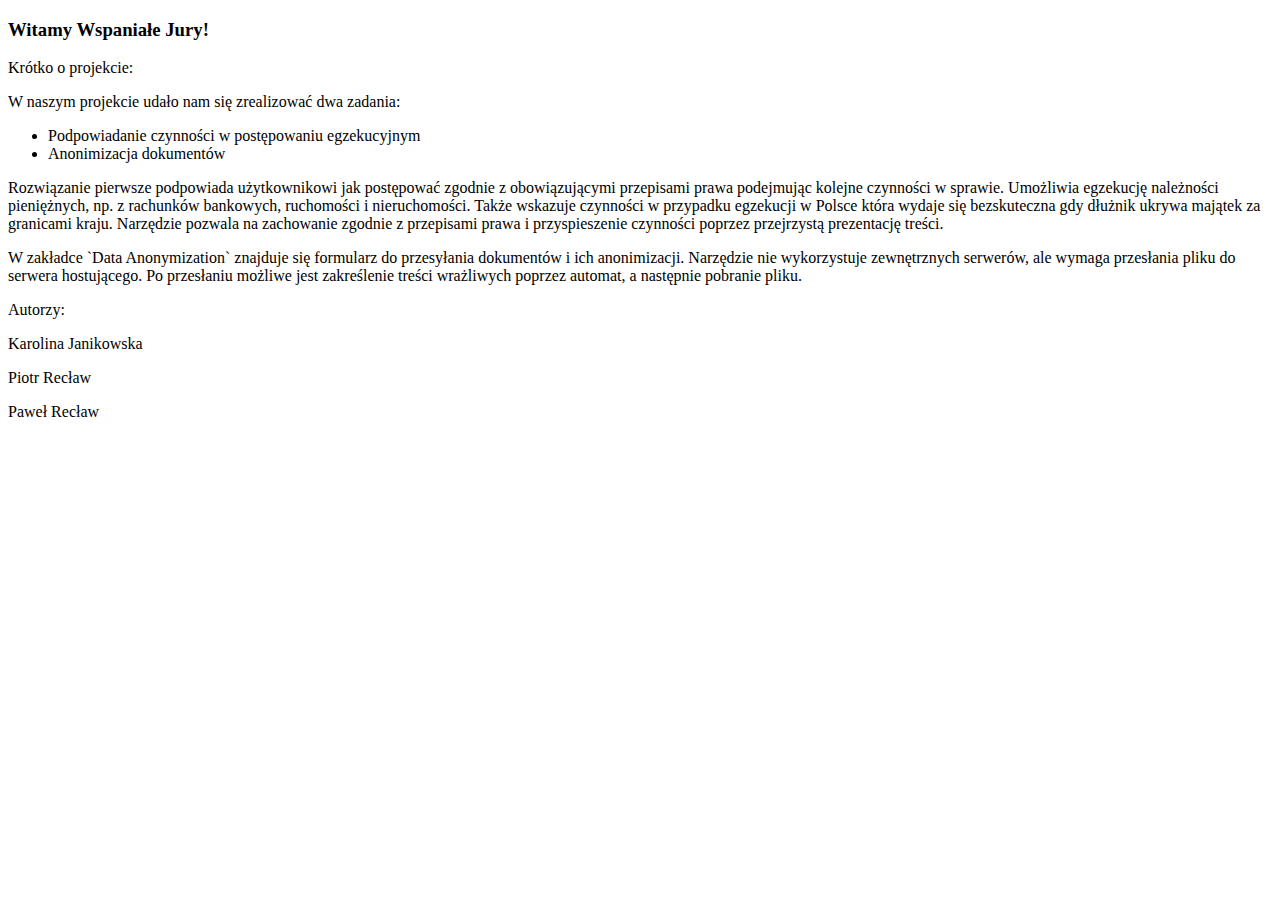
<file: src/main/resources/templates/index.html>
<!DOCTYPE html>
<html lang="en" xmlns:th="http://www.thymeleaf.org">
<head>
    <meta charset="UTF-8">
    <title>Index page</title>
    <th:block th:replace="fragments :: link-styles" th:remove="tag"/>
</head>
<body>
<th:block th:replace="fragments :: navigator" th:remove="tag"/>
<div class="container center-align">
    <div class="row card col-12 form-container">
        <div class="col-md-12 row">
            <div class="col-md-9 left-align">
                <h3>Witamy Wspaniałe Jury!</h3>
            </div>
        </div>
        <div class="col-md-12 align-center">
            <div class="row col-12 d-flex form-container align-top-children">
                <div class="d-flex flex-column col-md-8 align-top">
                    <div class="d-flex flex-row col-md-12 overlined-row">
                        <p class="paragraph-value paragraph-bigger">Krótko o projekcie: </p>
                    </div>
                    <div class="d-flex flex-column col-md-12 ">
                        <p class="align-description">W naszym projekcie udało nam się zrealizować dwa zadania:</p>
                        <ul class="ul-decorated">
                            <li class="li-decorated">Podpowiadanie czynności w postępowaniu egzekucyjnym</li>
                            <li class="li-decorated">Anonimizacja dokumentów</li>
                        </ul>
                        <p class="align-description"> Rozwiązanie pierwsze podpowiada użytkownikowi jak postępować zgodnie z obowiązującymi przepisami prawa podejmując kolejne czynności w sprawie.
                            Umożliwia egzekucję należności pieniężnych, np. z rachunków bankowych, ruchomości i nieruchomości.
                            Także wskazuje czynności w przypadku egzekucji w Polsce która wydaje się bezskuteczna gdy dłużnik ukrywa majątek za granicami kraju.
                            Narzędzie pozwala na zachowanie zgodnie z przepisami prawa i przyspieszenie czynności poprzez przejrzystą prezentację treści.
                        </p>
                        <p class="align-description"> W zakładce `Data Anonymization` znajduje się formularz do przesyłania dokumentów i ich anonimizacji. Narzędzie
                            nie wykorzystuje zewnętrznych serwerów, ale wymaga przesłania pliku do serwera hostującego. Po przesłaniu możliwe jest zakreślenie treści
                            wrażliwych poprzez automat, a następnie pobranie pliku.
                        </p>
                    </div>
                </div>
                <div class="d-flex flex-column col-md-4 align-top">
                    <div class="d-flex flex-row col-md-12 overlined-row">
                        <p class="paragraph-value paragraph-bigger">Autorzy: </p>
                    </div>
                    <div class="d-flex flex-column col-md-12 overlined-row align-right">
                        <p class="paragraph-value authors-row">Karolina Janikowska</p>
                        <p class="paragraph-value authors-row">Piotr Recław</p>
                        <p class="paragraph-value authors-row">Paweł Recław</p>
                    </div>
                </div>
            </div>
        </div>
    </div>
</div>
<th:block th:replace="fragments :: footer" th:remove="tag"/>
<th:block th:replace="fragments :: scripts" th:remove="tag"/>
</body>
</html>
</file>
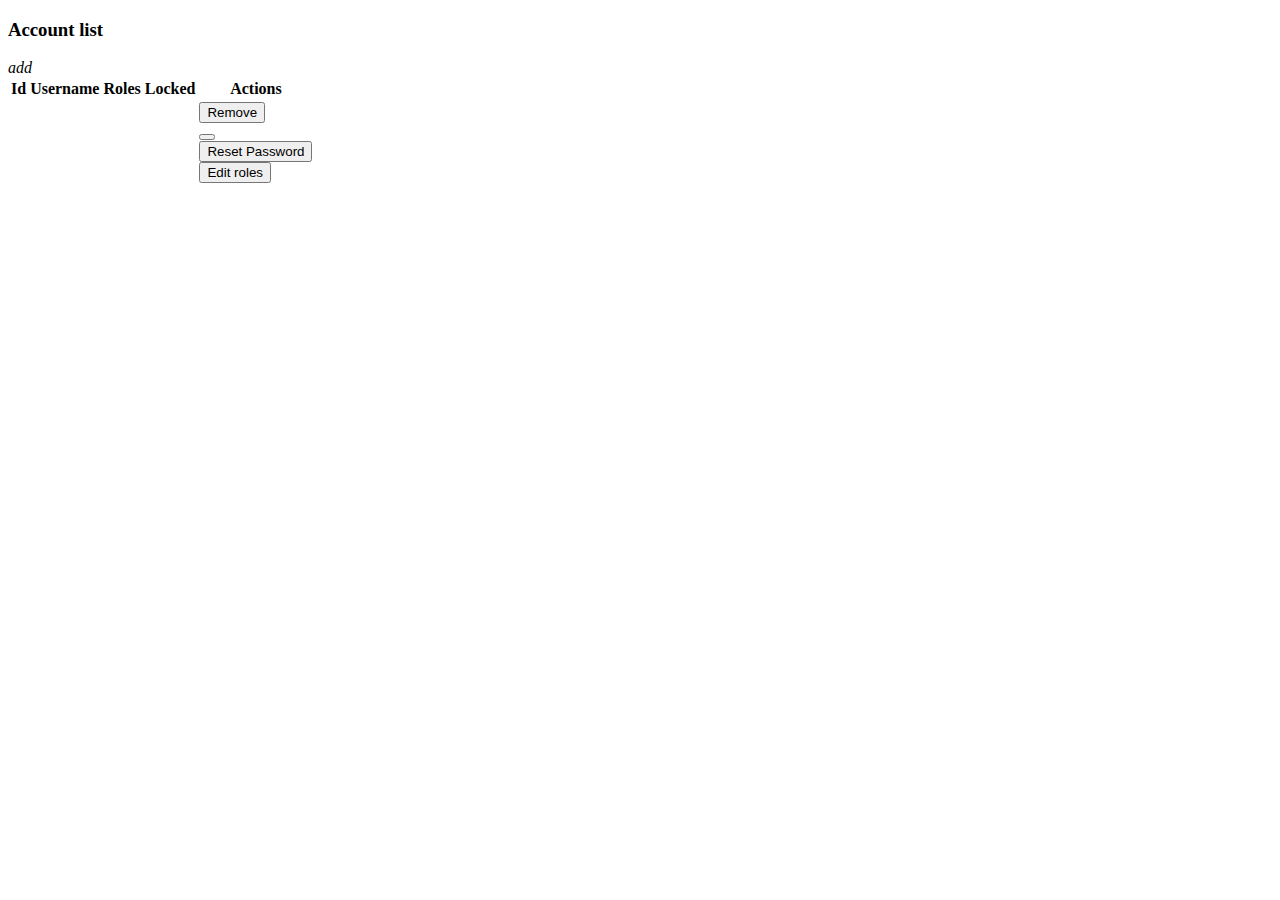
<file: src/main/resources/templates/account-list.html>
<!DOCTYPE html>
<html lang="en" xmlns:th="http://www.thymeleaf.org">
<head>
    <meta charset="UTF-8">
    <title>Account list</title>
    <th:block th:replace="fragments :: link-styles" th:remove="tag"/>
</head>
<body>
<th:block th:replace="fragments :: navigator" th:remove="tag"/>
<div class="container center-align">
    <div class="row card col-12 form-container ">
        <div class="col-md-12 row">
            <div class="col-md-9 left-align">
                <h3>Account list</h3>
            </div>
            <div class="col-md-3 vert-center right-align">
                <a class="btn-floating btn-large waves-effect waves-light red vert-bottom"
                   th:href="@{/legalproceedings/add}">
                    <i class="material-icons">add</i>
                </a>
            </div>
        </div>
        <div class="col-md-12 align-center">
            <table>
                <thead>
                <tr>
                    <th>Id</th>
                    <th>Username</th>
                    <th>Roles</th>
                    <th>Locked</th>
                    <th>Actions</th>
                </tr>
                </thead>
                <tbody>
                <tr th:each="account: ${accounts}">
                    <td th:text="${account.getId()}"></td>
                    <td th:text="${account.getUsername()}"></td>
                    <td th:text="${account.getAccountRoles()}"></td>
                    <td th:text="${account.isLocked()}"></td>
                    <td>
                        <div class="row col-6">
                            <div class="col-3">
                                <a th:href="@{/admin/account/remove(accountId=${account.getId()})}">
                                    <button th:disabled="${account.isAdmin()}" type="button" class="btn btn-danger">Remove
                                    </button>
                                </a>
                            </div>
                            <div class="col-3">
                                <a th:href="@{/admin/account/toggleLock(accountId=${account.getId()})}">
                                    <button type="button" class="btn btn-primary"
                                            th:text="${account.isLocked()? 'Unlock': 'Lock'}">
                                    </button>
                                </a>
                            </div>
                            <div class="col-3">
                                <a th:href="@{/admin/account/resetPassword(accountId=${account.getId()})}">
                                    <button type="button" class="btn btn-primary">
                                        Reset Password
                                    </button>
                                </a>
                            </div>
                            <div class="col-3">
                                <a th:href="@{/admin/account/editRoles(accountId=${account.getId()})}">
                                    <button type="button" class="btn btn-primary">
                                        Edit roles
                                    </button>
                                </a>
                            </div>
                        </div>
                    </td>
                </tr>
                </tbody>
            </table>
        </div>
    </div>
</div>

<th:block th:replace="fragments :: footer" th:remove="tag"/>
<th:block th:replace="fragments :: scripts" th:remove="tag"/>
</body>
</html>
</file>
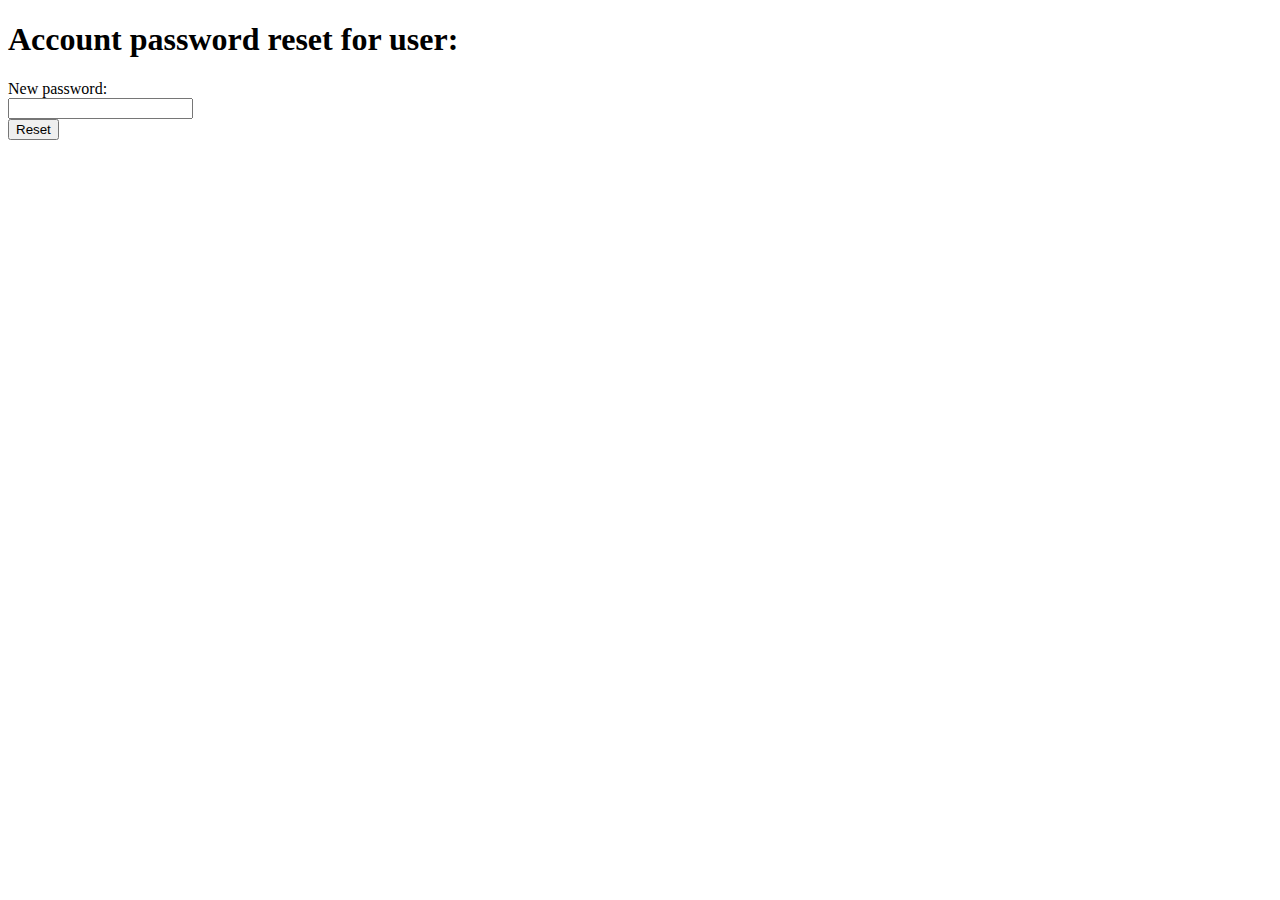
<file: src/main/resources/templates/account-passwordreset.html>
<!DOCTYPE html>
<html lang="en" xmlns:th="http://www.thymeleaf.org">
<head>
    <meta charset="UTF-8">
    <title>Account password reset</title>
    <th:block th:replace="fragments :: link-styles" th:remove="tag"/>
</head>
<body>
<th:block th:replace="fragments :: navigator" th:remove="tag"/>
<div class="container">
    <h1>Account password reset for user:<span th:text="${account.getUsername()}"></span></h1>
    <div class="row col-md-12">
        <form th:action="@{/admin/account/resetPassword}" method="post" class="col-12">
            <input type="hidden" th:name="accountId" th:value="${account.getId()}">
            <div class="row col-12">
                <div class="col-6">
                    <label for="passwordreset">New password:</label>
                </div>
                <div class="col-6">
                    <input type="password" class="form-control" id="passwordreset" th:name="resetpassword">
                </div>
                <div class="col-6">
                </div>
                <div class="col-6">
                    <button type="submit" class="btn btn-primary">Reset</button>
                </div>
            </div>
        </form>
    </div>
</div>
<th:block th:replace="fragments :: footer" th:remove="tag"/>
<th:block th:replace="fragments :: scripts" th:remove="tag"/>
</body>
</html>
</file>
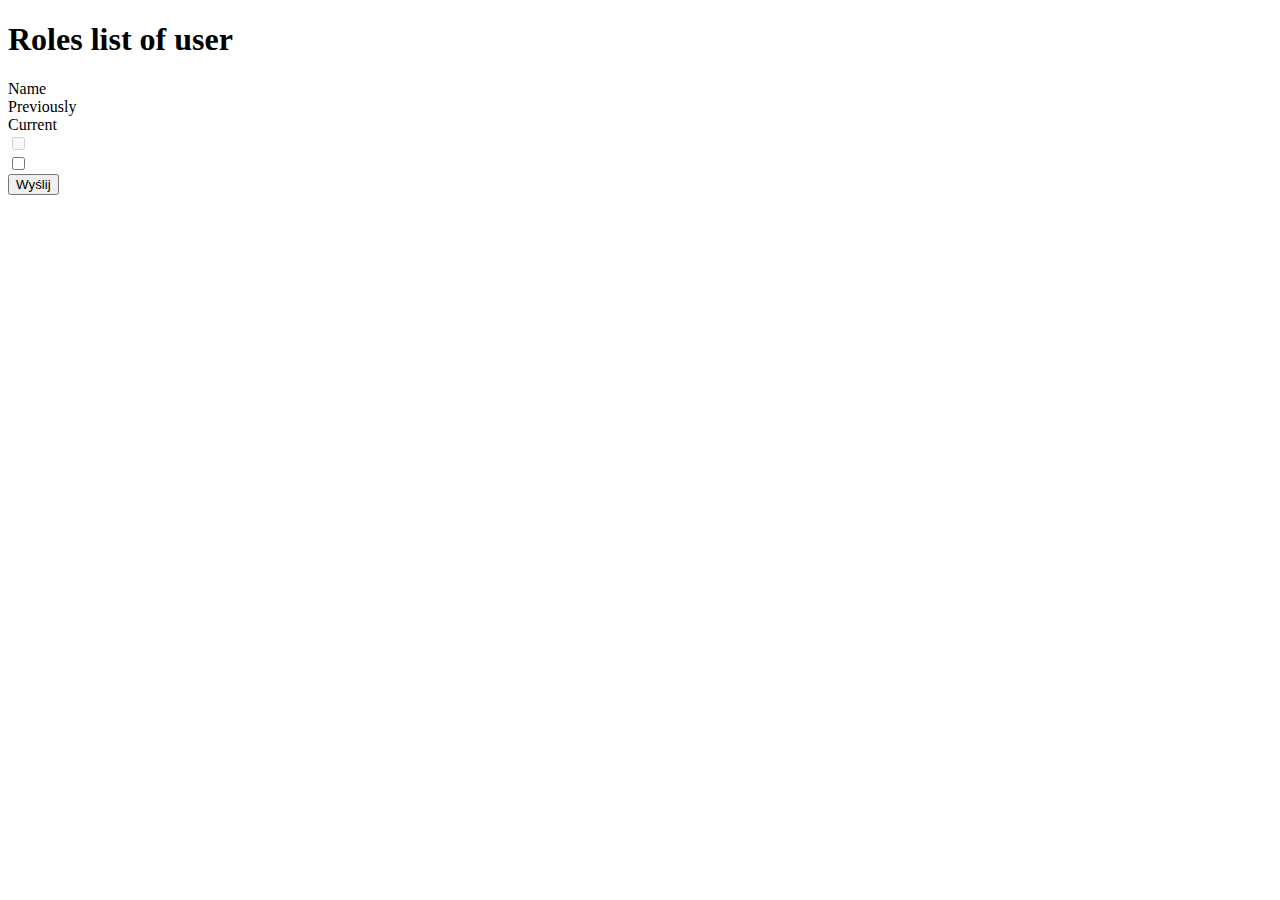
<file: src/main/resources/templates/account-roles.html>
<!DOCTYPE html>
<html lang="en" xmlns:th="http://www.thymeleaf.org">
<head>
    <meta charset="UTF-8">
    <title>Roles list</title>
    <th:block th:replace="fragments :: link-styles" th:remove="tag"/>
</head>
<body>
<th:block th:replace="fragments :: navigator" th:remove="tag"/>
<div class="container">
    <h1>Roles list of user <span th:text="${account.getUsername()}"></span></h1>
    <div class="row col-md-12">
        <form th:action="@{/admin/account/editRoles}" method="post" class="row col-12">
            <div class="row col-md-12 list-header-row">
                <div class="col-3">Name</div>
                <div class="col-3">Previously</div>
                <div class="col-3"></div>
                <div class="col-3">Current</div>
            </div>
            <div th:each="role : ${roles}" class="row col-md-12 list-data-row">
                <input type="hidden" th:name="accountId" th:value="${account.getId()}" >
                <div class="col-3" th:text="${role.getName()}"></div>
                <div class="row col-3">
                </div>
                <div class="col-3">
                    <input type="checkbox"
                           th:checked="${account.getAccountRoles().contains(role)}" disabled></div>
                <div class="col-3">
                    <input type="checkbox" th:name="${role.getName()}"
                           th:checked="${account.getAccountRoles().contains(role)}"></div>

                <!--<div th:each="i : ${#numbers.sequence(1, 10)}">-->
                <!--</div>-->
            </div>

            <div class="row offset-md-9 col-md-3">
                <button class="btn btn-primary col-12" type="submit">Wyślij</button>
            </div>
        </form>
    </div>
</div>
<th:block th:replace="fragments :: footer" th:remove="tag"/>
<th:block th:replace="fragments :: scripts" th:remove="tag"/>
</body>
</html>
</file>
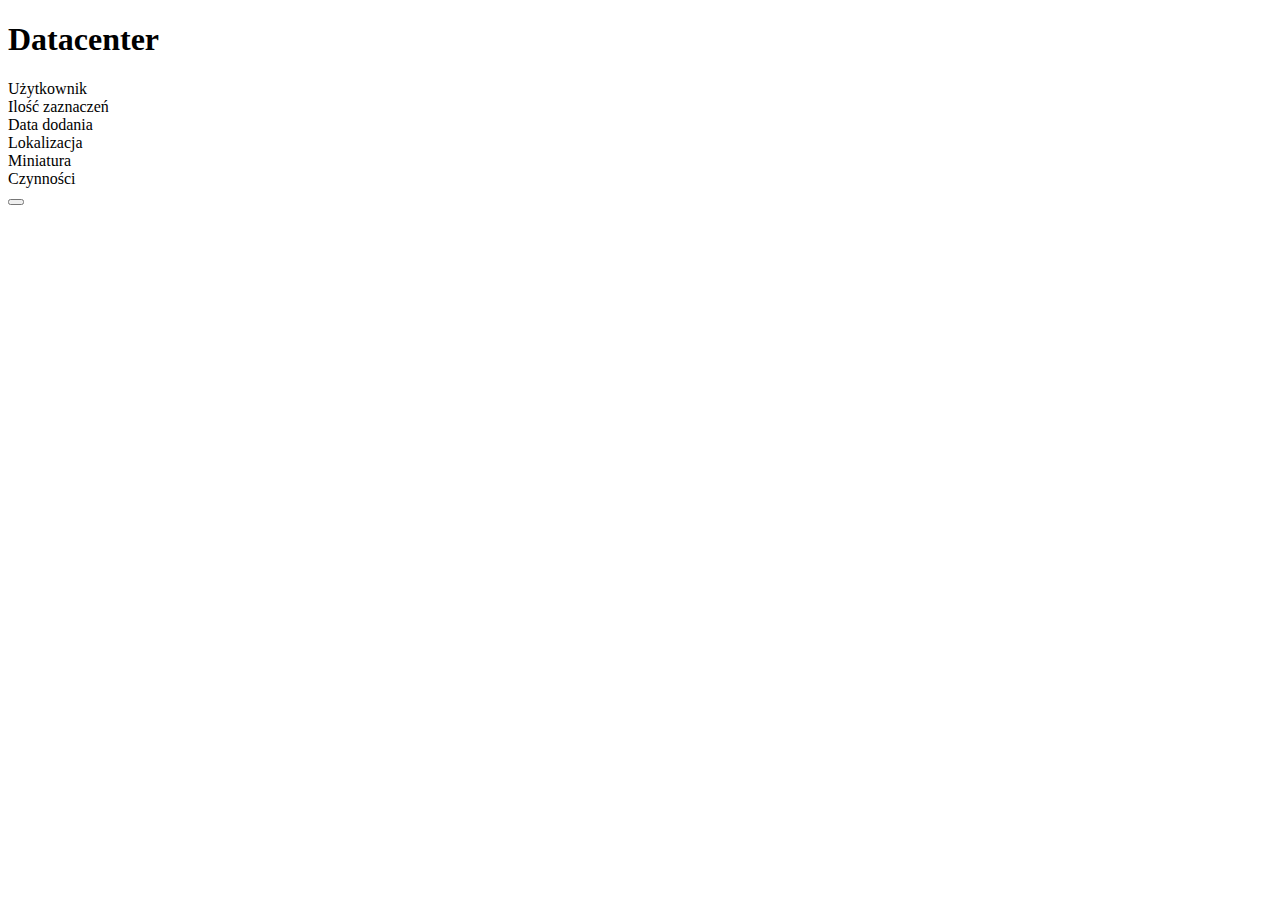
<file: src/main/resources/templates/data-detailed.html>
<!DOCTYPE html>
<html lang="en" xmlns:th="http://www.thymeleaf.org">
<head>
    <meta charset="UTF-8">
    <title>Datacenter</title>
    <th:block th:replace="fragments :: link-styles" th:remove="tag"/>
</head>
<body>
<th:block th:replace="fragments :: navigator" th:remove="tag"/>
<div class="container">
    <h1>Datacenter</h1>
    <div class="row col-md-12">
        <div class="row col-md-12 list-header-row">
            <div class="col-2">Użytkownik</div>
            <div class="col-1">Ilość zaznaczeń</div>
            <div class="col-2">Data dodania</div>
            <div class="col-1">Lokalizacja</div>
            <div class="col-2">Miniatura</div>
            <div class="col-2">Czynności</div>
        </div>
        <div th:each="dataselection: ${images}" class="row col-md-12 list-data-row">
            <div class="col-2" th:text="${dataselection.getUsername()}"></div>
            <div class="col-1" th:text="${dataselection.getTrashCrops().length}"></div>
            <div class="col-2" th:text="${dataselection.getDatetime()}"></div>
            <div class="col-1">
                <small th:text="${dataselection.getGpsPosition().getLat()}"></small>
                <small th:text="${dataselection.getGpsPosition().getLon()}"></small>
                <!--todo: tutaj może być wyświetlony adres poza Lat/Lon-->
            </div>
            <div class="col-2 img-container">
<!--                <img id="photo" class="img-icon"-->
<!--                     th:src="@{'data:image/png;base64,'+${dataselection.getBaseEncodedPhoto()}}" alt="photo"/>-->
            </div>
            <div class="col-2">
                <form id="update-dataimage-validation">
                    <div hidden id="dataimage-id" th:text="${dataselection.getId()}"></div>
                    <button th:type="submit" class="btn btn-danger" th:onclick="fire_request([[${dataselection.getId()}]]);"/>
                </form>
            </div>
        </div>
    </div>
</div>
<th:block th:replace="fragments :: footer" th:remove="tag"/>
<th:block th:replace="fragments :: scripts" th:remove="tag"/>
</body>
</html>
</file>
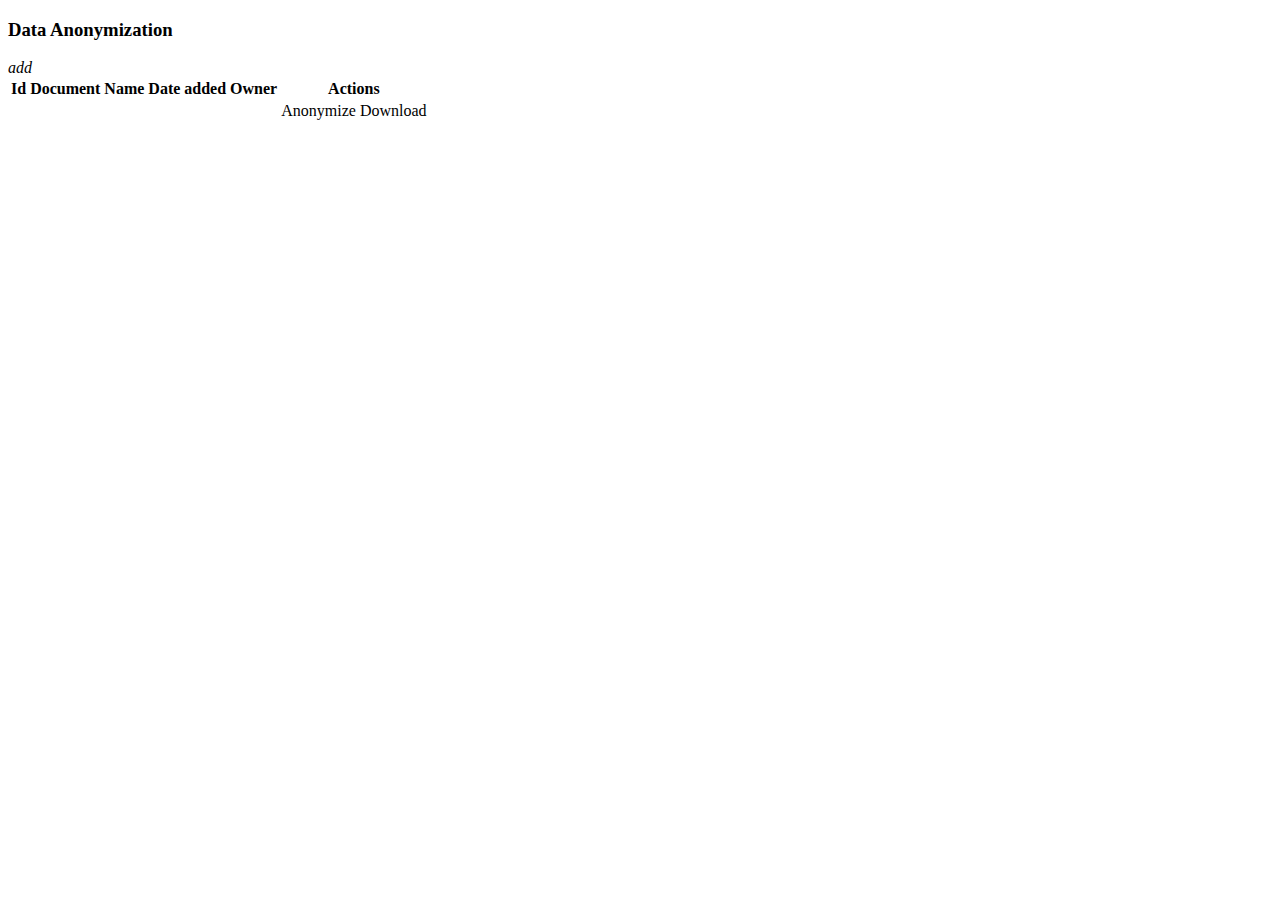
<file: src/main/resources/templates/data-list.html>
<!DOCTYPE html>
<html lang="en" xmlns:th="http://www.thymeleaf.org">
<head>
    <meta charset="UTF-8">
    <title>Data Anonymization</title>
    <th:block th:replace="fragments :: link-styles" th:remove="tag"/>
</head>
<body>
<th:block th:replace="fragments :: navigator" th:remove="tag"/>
<div class="container center-align">
    <div class="row card col-12 form-container ">
        <div class="col-md-12 row">
            <div class="col-md-9 left-align">
                <h3>Data Anonymization</h3>
            </div>
            <div class="col-md-3 vert-center right-align">
                <a class="btn-floating btn-large waves-effect waves-light red vert-bottom"
                   th:href="@{/documents/upload}">
                    <i class="material-icons">add</i>
                </a>
            </div>
        </div>
        <div class="col-md-12 align-center">
            <table>
                <thead>
                <tr>
                    <th>Id</th>
                    <th>Document</th>
                    <th>Name</th>
                    <th>Date added</th>
                    <th>Owner</th>
                    <th>Actions</th>
                </tr>
                </thead>
                <tbody>
                <tr th:each="document: ${documents}">
                    <td th:text="${document.getId()}"></td>
                    <td th:text="${document.getDocumentFilename()}"></td>
                    <td th:text="${document.getDocumentName()}"></td>
                    <td th:text="${document.getDateAdded()}"></td>
                    <td th:text="${document.getOwnerUsername()}"></td>
                    <td>
                        <a th:href="@{'/documents/anonymize/'+${document.getId()}}">Anonymize</a>
                        <a th:href="@{'/documents/download/'+${document.getId()}}">Download</a>
                    </td>
                </tr>
                </tbody>
            </table>
        </div>
    </div>
</div>
<th:block th:replace="fragments :: footer" th:remove="tag"/>
<th:block th:replace="fragments :: scripts" th:remove="tag"/>
</body>
</html>
</file>
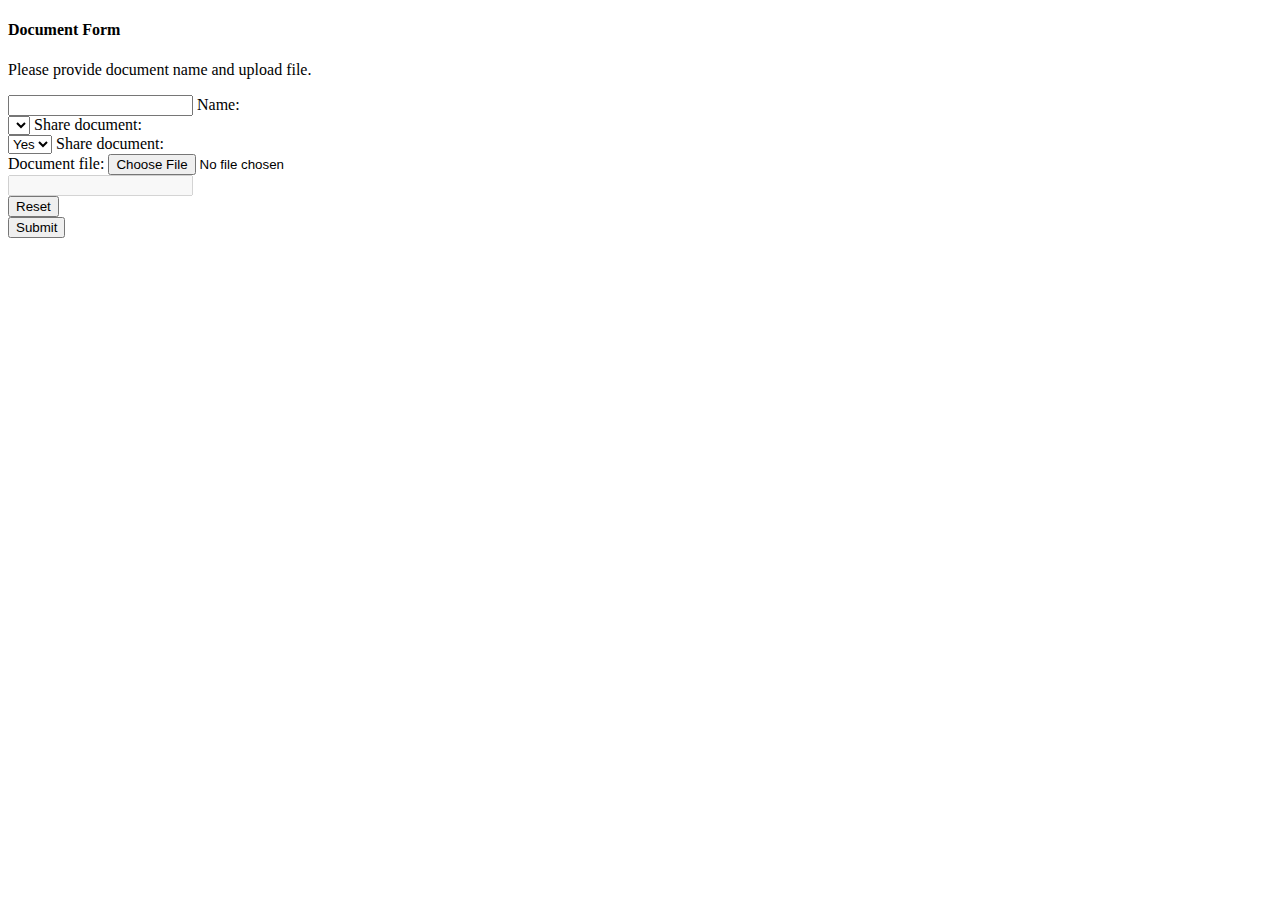
<file: src/main/resources/templates/data-upload.html>
<!DOCTYPE html>
<html lang="en" xmlns:th="http://www.thymeleaf.org">
<head>
    <meta charset="UTF-8">
    <title>Document Form</title>
    <th:block th:replace="fragments :: link-styles" th:remove="tag"/>
</head>
<body>
<th:block th:replace="fragments :: navigator" th:remove="tag"/>
<div class="container center-align">
    <div class="row card col-12 form-container ">
        <div class="col-md-12 row">
            <div class="col-md-9 left-align">
                <h4>Document Form</h4>
            </div>
        </div>
        <div class="col-md-12 align-center">
            <form th:action="@{/documents}" method="post" th:object="${uploadRequest}" enctype="multipart/form-data">
                <div class="row col-12 form-container ">
                    <div class="row col-md-12">
                        <p>Please provide document name and upload file.</p>
                    </div>
                    <div class="d-flex flex-column offset-1 col-md-10">
                        <div class="d-flex flex-row col-md-12">
                            <div class="d-flex input-field col-md-6">
                                <input id="document-name" type="text" class="validate" th:field="*{documentName}">
                                <label for="document-name">Name:</label>
                            </div>
                            <div class="d-flex input-field col-md-4">
                                <select id="language" class="col-md-12" th:field="*{language}">
                                    <option th:each="lang: ${languages}" th:value="${lang}" th:text="${lang}" th:selected="${uploadRequest.getLanguage() == lang}"></option>
                                </select>
                                <label>Share document:</label>
                            </div>
                            <div class="d-flex input-field col-md-2">
                                <select id="allowShared" class="col-md-12" th:field="*{allowShared}">
                                    <option value="true" th:selected="*{allowShared!= null && allowShared}">Yes</option>
                                    <option value="false" th:selected="*{allowShared!= null && !allowShared}">No</option>
                                </select>
                                <label>Share document:</label>
                            </div>
                        </div>
                        <div class="d-flex input-field file-field col-md-12">
                            <div class="btn col-md-4">
                                <span>Document file:</span>
                                <input type="file"  th:field="*{document}" th:checked="*{document}">
                            </div>
                            <div class="file-path-wrapper col-md-8">
                                <input disabled class="file-path validate" type="text"/>
                            </div>
                        </div>
                    </div>
                    <div class="row col-md-12 form-button-row">
                        <div class="col-6">
                            <button type="reset" class="btn btn-warning col-12">Reset</button>
                        </div>
                        <div class="col-6">
                            <button type="submit" class="btn btn-primary col-12">Submit</button>
                        </div>
                    </div>
                </div>
            </form>
        </div>
    </div>
</div>
<th:block th:replace="fragments :: footer" th:remove="tag"/>
<th:block th:replace="fragments :: scripts" th:remove="tag"/>
</body>
</html>
</file>
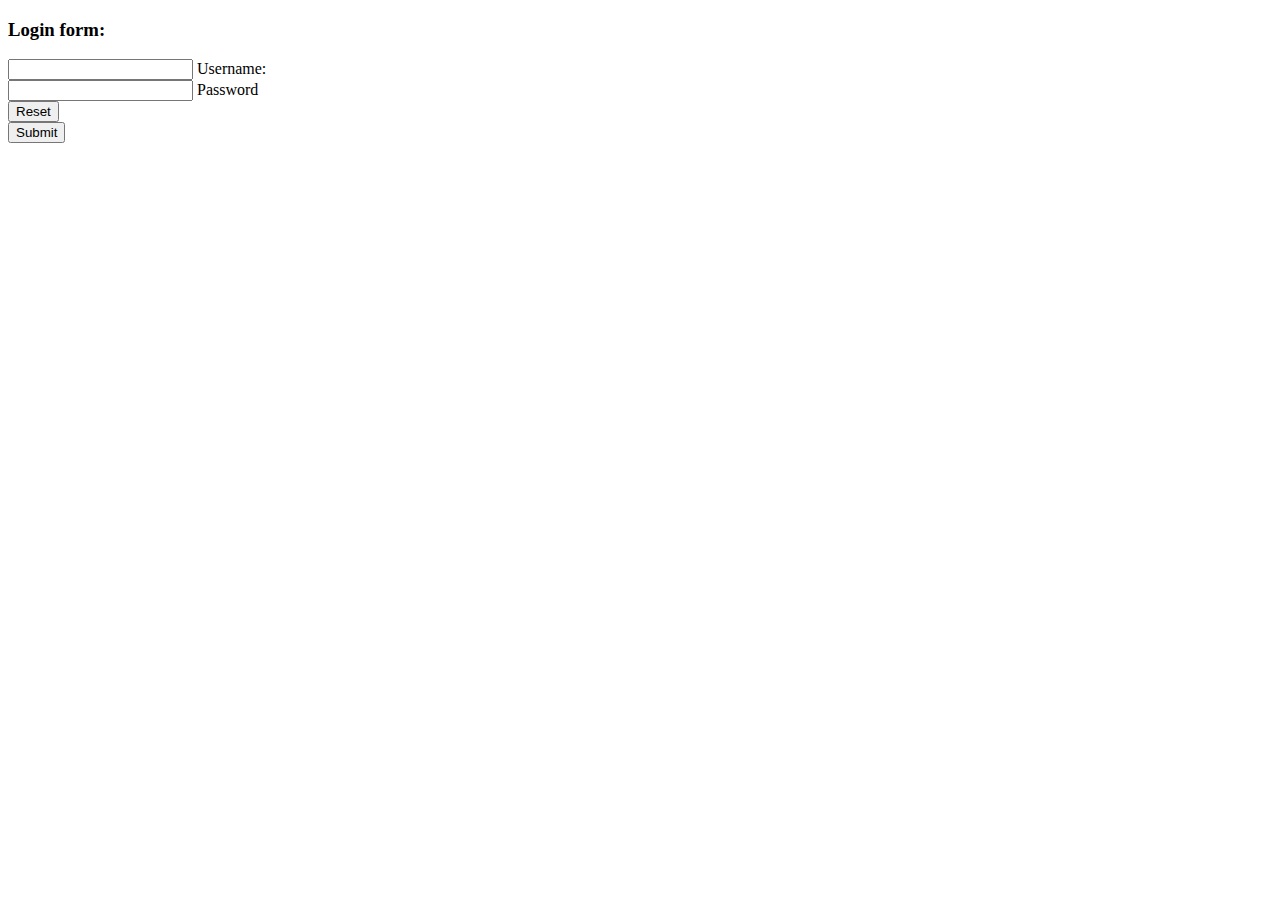
<file: src/main/resources/templates/login-form.html>
<!DOCTYPE html>
<html lang="en" xmlns:th="http://www.thymeleaf.org">
<head>
    <meta charset="UTF-8">
    <title>Login form</title>
    <th:block th:replace="fragments :: link-styles" th:remove="tag"/>
</head>
<body >
<th:block th:replace="fragments :: navigator" th:remove="tag"/>
<div class="container center-align">
    <form th:action="@{/login}" method="post">
        <div class="row card col-12 form-container ">
            <div class="col-md-12 left-align">
                <h3>Login form:</h3>
            </div>
            <div class="row col-md-12 form-input-row">
                <div class="input-field offset-2 col-md-8">
                    <input id="username" type="text" class="validate" th:name="username">
                    <label for="username">Username:</label>
                </div>
            </div>
            <div class="row col-md-12 form-input-row">
                <div class="input-field offset-2 col-md-8">
                    <input id="password" type="password" class="validate" th:name="password">
                    <label for="password">Password</label>
                </div>
            </div>
            <div class="row col-md-12 form-button-row">
                <div class="col-6">
                    <button type="reset" class="btn btn-warning col-12">Reset</button>
                </div>
                <div class="col-6">
                    <button type="submit" class="btn btn-primary col-12">Submit</button>
                </div>
            </div>
        </div>
    </form>
</div>
<th:block th:replace="fragments :: footer" th:remove="tag"/>
<th:block th:replace="fragments :: scripts" th:remove="tag"/>
</body>
</html>
</file>
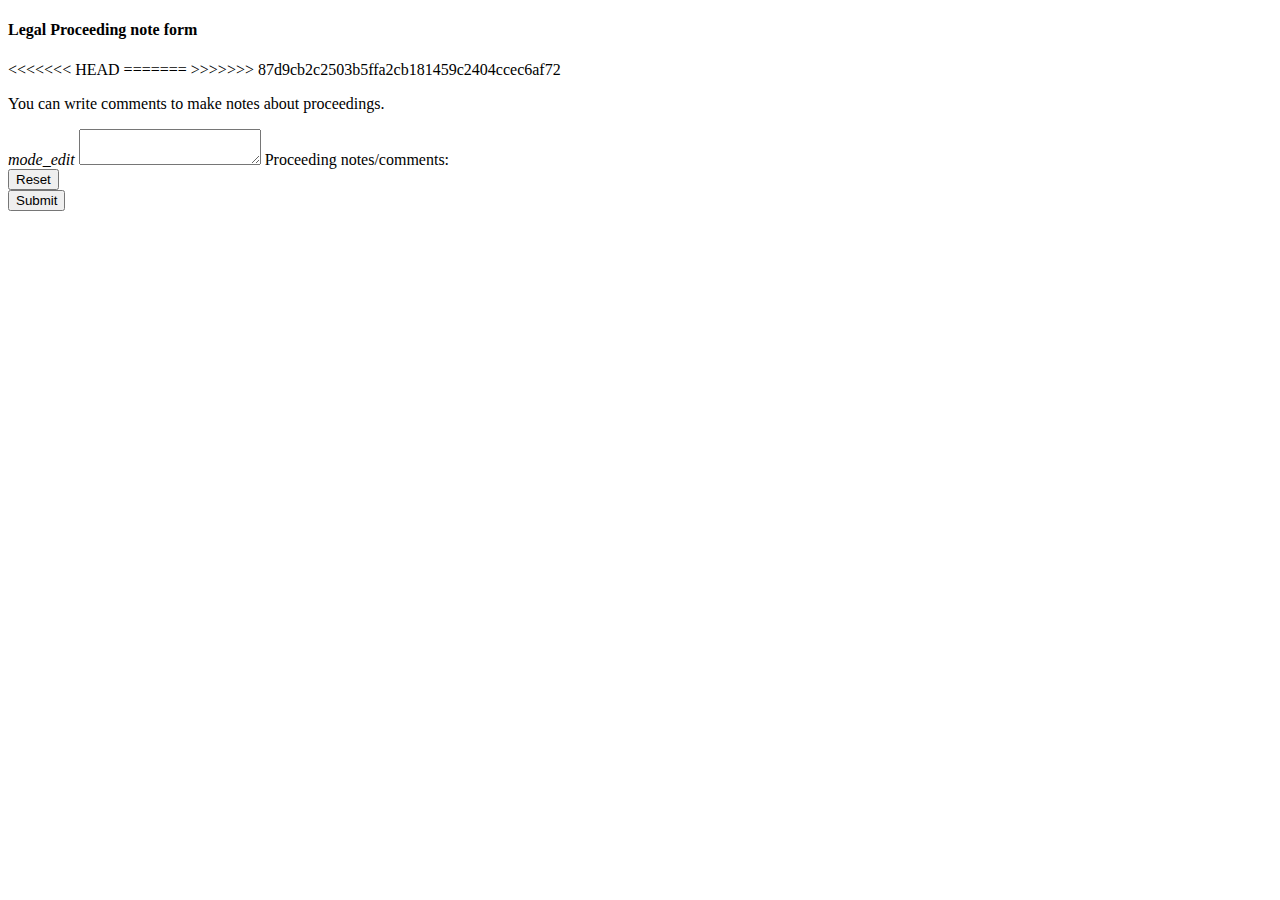
<file: src/main/resources/templates/note-form.html>
<!DOCTYPE html>
<html lang="en" xmlns:th="http://www.thymeleaf.org">
<head>
    <meta charset="UTF-8">
    <title>Legal Proceeding note form</title>
    <th:block th:replace="fragments :: link-styles" th:remove="tag"/>
</head>
<body>
<th:block th:replace="fragments :: navigator" th:remove="tag"/>
<div class="container center-align">
    <div class="row card col-12 form-container ">
        <div class="col-md-12 row">
            <div class="col-md-9 left-align">
                <h4>Legal Proceeding note form</h4>
            </div>
        </div>
        <div class="col-md-12 align-center">
            <form th:action="@{/legalproceedings/note}" method="post">
<<<<<<< HEAD
                <input th:type="text" th:value="${id}" hidden name="proceedingId">
=======
                <input th:type="text" th:value="${id}" hidden th:name="legalProceedingsId">
>>>>>>> 87d9cb2c2503b5ffa2cb181459c2404ccec6af72
                <div class="row col-12 form-container ">
                    <div class="row col-md-12">
                        <p>You can write comments to make notes about proceedings.</p>
                    </div>
                    <div class="d-flex flex-column col-md-12">
                        <div class="d-flex input-field col-md-12">
                            <i class="material-icons prefix">mode_edit</i>
                            <textarea id="notes" type="text"  name="notes" class="materialize-textarea"></textarea>
                            <label for="notes">Proceeding notes/comments:</label>
                        </div>
                    </div>
                    <div class="row col-md-12 form-button-row">
                        <div class="col-6">
                            <button type="reset" class="btn btn-warning col-12">Reset</button>
                        </div>
                        <div class="col-6">
                            <button type="submit" class="btn btn-primary col-12">Submit</button>
                        </div>
                    </div>
                </div>
            </form>
        </div>
    </div>
</div>
<th:block th:replace="fragments :: footer" th:remove="tag"/>
<th:block th:replace="fragments :: scripts" th:remove="tag"/>
</body>
</html>
</file>
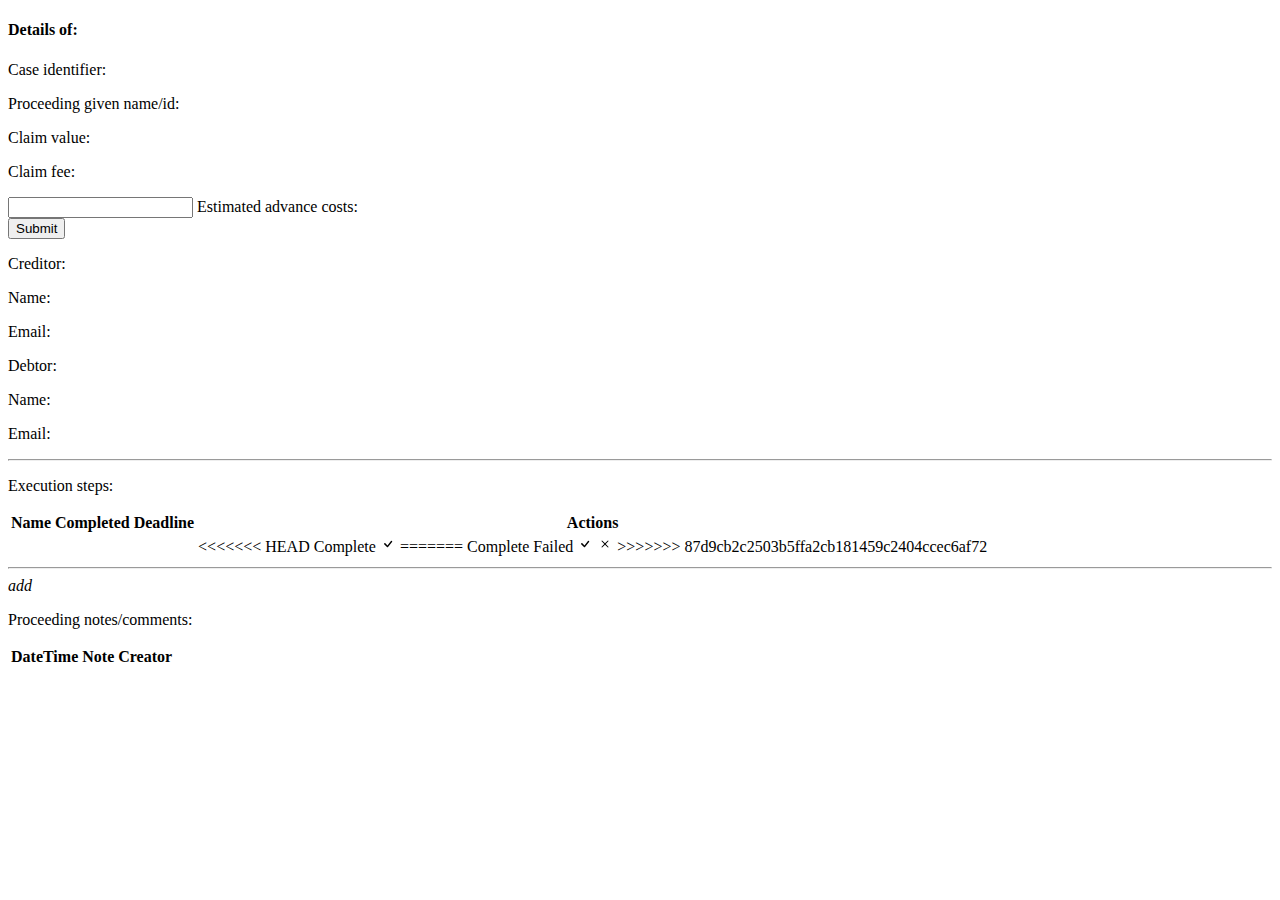
<file: src/main/resources/templates/proceedings-details.html>
<!DOCTYPE html>
<html lang="en" xmlns:th="http://www.thymeleaf.org">
<head>
    <meta charset="UTF-8">
    <title>Document Form</title>
    <th:block th:replace="fragments :: link-styles" th:remove="tag"/>
</head>
<body>
<th:block th:replace="fragments :: navigator" th:remove="tag"/>
<div class="container center-align">
    <div class="row card col-12 form-container" th:object="${proceeding}">
        <div class="col-md-12 row">
            <div class="col-md-9 left-align">
                <h4>Details of: <span th:text="${proceeding.getName()}"></span></h4>
            </div>
        </div>
        <div class="col-md-12 align-center">
            <div class="row col-12 d-flex form-container align-top-children">
                <div class="d-flex flex-column col-md-8 align-top">
                    <div class="d-flex flex-row col-md-10 underlined-row">
                        <div class="d-flex col-md-6">
                            <p class="paragraph-value paragraph-bigger">Case identifier: </p>
                        </div>
                        <div class="d-flex col-md-6">
                            <p class="paragraph-value" th:text="*{id}"></p>
                        </div>
                    </div>
                    <div class="d-flex flex-row col-md-10 underlined-row">
                        <div class="d-flex col-md-8">
                            <p class="paragraph-label">Proceeding given name/id: </p>
                        </div>
                        <div class="d-flex col-md-4">
                            <p class="paragraph-value" th:text="*{name}"></p>
                        </div>
                    </div>
                    <div class="d-flex flex-row col-md-10 underlined-row">
                        <div class="d-flex col-md-8">
                            <p class="paragraph-label">Claim value: </p>
                        </div>
                        <div class="d-flex col-md-4">
                            <p class="paragraph-value" th:text="*{claim}"></p>
                        </div>
                    </div>
                    <div class="d-flex flex-row col-md-10 underlined-row">
                        <div class="d-flex col-md-8">
                            <p class="paragraph-label">Claim fee: </p>
                        </div>
                        <div class="d-flex col-md-4">
                            <p class="paragraph-value"
                               th:text="${proceeding.fees != null ? proceeding.fees : 'N/A'}"></p>
                        </div>
                    </div>
                    <div th:if="${proceeding.fees == null}" class="d-flex flex-row col-md-10 fee-form-border">
                        <form th:action="@{/legalproceedings/advance}" method="post" class="d-flex flex-row col-md-12">
                            <div class="d-flex input-field col-md-9">
                                <input hidden name="legalproceedingid" th:value="${proceeding.id}">
                                <input id="advance_costs" type="number" step="0.01" class="validate" th:value="0" name="advance">
                                <label for="advance_costs">Estimated advance costs:</label>
                            </div>
                            <button type="submit" class="d-flex btn vert-center flex-grow-1 btn-primary col-md-3">
                                Submit
                            </button>
                        </form>
                    </div>
                </div>
                <div class="d-flex flex-column col-md-4">
                    <div class="d-flex flex-row col-md-12 overlined-row">
                        <p class="paragraph-value paragraph-bigger">Creditor: </p>
                    </div>
                    <div class="d-flex flex-row col-md-12">
                        <div class="d-flex col-md-6">
                            <p class="paragraph-label">Name: </p>
                        </div>
                        <div class="d-flex col-md-6">
                            <p class="paragraph-label" th:text="*{creditor.name}"></p>
                        </div>
                    </div>
                    <div class="d-flex flex-row col-md-12">
                        <div class="d-flex col-md-6">
                            <p class="paragraph-label">Email: </p>
                        </div>
                        <div class="d-flex col-md-6">
                            <p class="paragraph-label" th:text="*{creditor.email}"></p>
                        </div>
                    </div>
                    <div class="d-flex flex-row col-md-12 overlined-row">
                        <p class="paragraph-value paragraph-bigger">Debtor: </p>
                    </div>
                    <div class="d-flex flex-row col-md-12">
                        <div class="d-flex col-md-6">
                            <p class="paragraph-label">Name: </p>
                        </div>
                        <div class="d-flex col-md-6">
                            <p class="paragraph-label" th:text="*{debtor.name}"></p>
                        </div>
                    </div>
                    <div class="d-flex flex-row col-md-12">
                        <div class="d-flex col-md-6">
                            <p class="paragraph-label">Email: </p>
                        </div>
                        <div class="d-flex col-md-6">
                            <p class="paragraph-label" th:text="*{debtor.email}"></p>
                        </div>
                    </div>
                </div>
            </div>
            <hr>
            <div th:if="${errorMsg != null}" class="row col-12 d-flex form-container align-top-children overlined-row">
                <div class="row col-12 alert alert-warning" role="alert" th:text="${errorMsg}">
                </div>
            </div>
            <div class="row col-12 d-flex form-container align-top-children overlined-row">
                <div class="d-flex col-md-12 row">
                    <!--                    <a class="btn-floating waves-effect waves-light red  right-align"-->
                    <!--                       th:href="@{/legalproceedings/action/add}">-->
                    <!--                        <i class="material-icons">add</i>-->
                    <!--                    </a>-->
                    <p class="paragraph-value paragraph-bigger-bigger">Execution steps: </p>
                </div>
                <div class="d-flex col-md-12">
                    <table>
                        <thead>
                        <tr>
                            <th>Name</th>
                            <th>Completed</th>
                            <th>Deadline</th>
                            <th>Actions</th>
                        </tr>
                        </thead>
                        <tbody>
                        <tr th:each="step: *{proceedingSteps}">
                            <td th:text="${step.getName().getContentPL()}"></td>
                            <td th:text="${step.getDateTimeCompleted()==null ? 'N/A' : step.getDateTimeCompleted()}"></td>
                            <td th:text="${step.getDateTimeDeadline() == null ? '' : step.getDateTimeDeadline().toLocalDate()}"></td>
                            <td>
<<<<<<< HEAD
                                <a th:if="${step.getDateTimeCompleted()==null}"
                                   th:href="@{/legalproceedings/complete(id=${proceeding.id},stepId=${step.getId()})}">Complete</a>
                                <svg th:if="${step.getDateTimeCompleted()!=null}" xmlns="http://www.w3.org/2000/svg"
                                     width="16" height="16" fill="currentColor" class="bi bi-check" viewBox="0 0 16 16">
                                    <path d="M10.97 4.97a.75.75 0 0 1 1.07 1.05l-3.99 4.99a.75.75 0 0 1-1.08.02L4.324 8.384a.75.75 0 1 1 1.06-1.06l2.094 2.093 3.473-4.425a.267.267 0 0 1 .02-.022z"/>
                                </svg>
=======
                                <a th:if="${step.getDateTimeCompleted()==null}" th:href="@{/legalproceedings/complete(id=${proceeding.id},stepId=${step.getId()})}">Complete</a>
                                <a th:if="${step.getDateTimeCompleted()==null}" th:href="@{/legalproceedings/fail(id=${proceeding.id},stepId=${step.getId()})}">Failed</a>
                                <svg th:if="${step.getDateTimeCompleted()!=null && !proceeding.isMarkedFailed()}" xmlns="http://www.w3.org/2000/svg"
                                     width="16" height="16" fill="currentColor" class="bi bi-check" viewBox="0 0 16 16">
                                    <path d="M10.97 4.97a.75.75 0 0 1 1.07 1.05l-3.99 4.99a.75.75 0 0 1-1.08.02L4.324 8.384a.75.75 0 1 1 1.06-1.06l2.094 2.093 3.473-4.425a.267.267 0 0 1 .02-.022z"/>
                                </svg>
                                <svg th:if="${step.getDateTimeCompleted()!=null && proceeding.isMarkedFailed()}" xmlns="http://www.w3.org/2000/svg" width="16" height="16" fill="currentColor" class="bi bi-x" viewBox="0 0 16 16">
                                    <path d="M4.646 4.646a.5.5 0 0 1 .708 0L8 7.293l2.646-2.647a.5.5 0 0 1 .708.708L8.707 8l2.647 2.646a.5.5 0 0 1-.708.708L8 8.707l-2.646 2.647a.5.5 0 0 1-.708-.708L7.293 8 4.646 5.354a.5.5 0 0 1 0-.708z"/>
                                </svg>
>>>>>>> 87d9cb2c2503b5ffa2cb181459c2404ccec6af72
                            </td>
                        </tr>
                        </tbody>
                    </table>
                </div>
                <hr>
                <div class="d-flex col-md-12 row overlined-row separation-row">
                </div>
                <div class="d-flex col-md-12 row overlined-row">
                    <a class="btn-floating waves-effect waves-light red  right-align"
                       th:href="@{'/legalproceedings/note/'+${proceeding.id}}">
                        <i class="material-icons">add</i>
                    </a>
                    <p class="paragraph-value paragraph-bigger-bigger left-align col-md-9">Proceeding
                        notes/comments: </p>
                </div>
                <div class="d-flex col-md-12">
                    <table>
                        <thead>
                        <tr>
                            <th>DateTime</th>
                            <th>Note</th>
                            <th>Creator</th>
                        </tr>
                        </thead>
                        <tbody>
                        <tr th:each="action: *{getProceedingNotes}">
                            <td th:text="${action.getDateTimeCreated()}"></td>
                            <td th:text="${action.getNote()}"></td>
                            <td th:text="${action.getUser()}"></td>
                        </tr>
                        </tbody>
                    </table>
                </div>
            </div>
        </div>
    </div>
</div>
<th:block th:replace="fragments :: footer" th:remove="tag"/>
<th:block th:replace="fragments :: scripts" th:remove="tag"/>

</body>
</html>
</file>
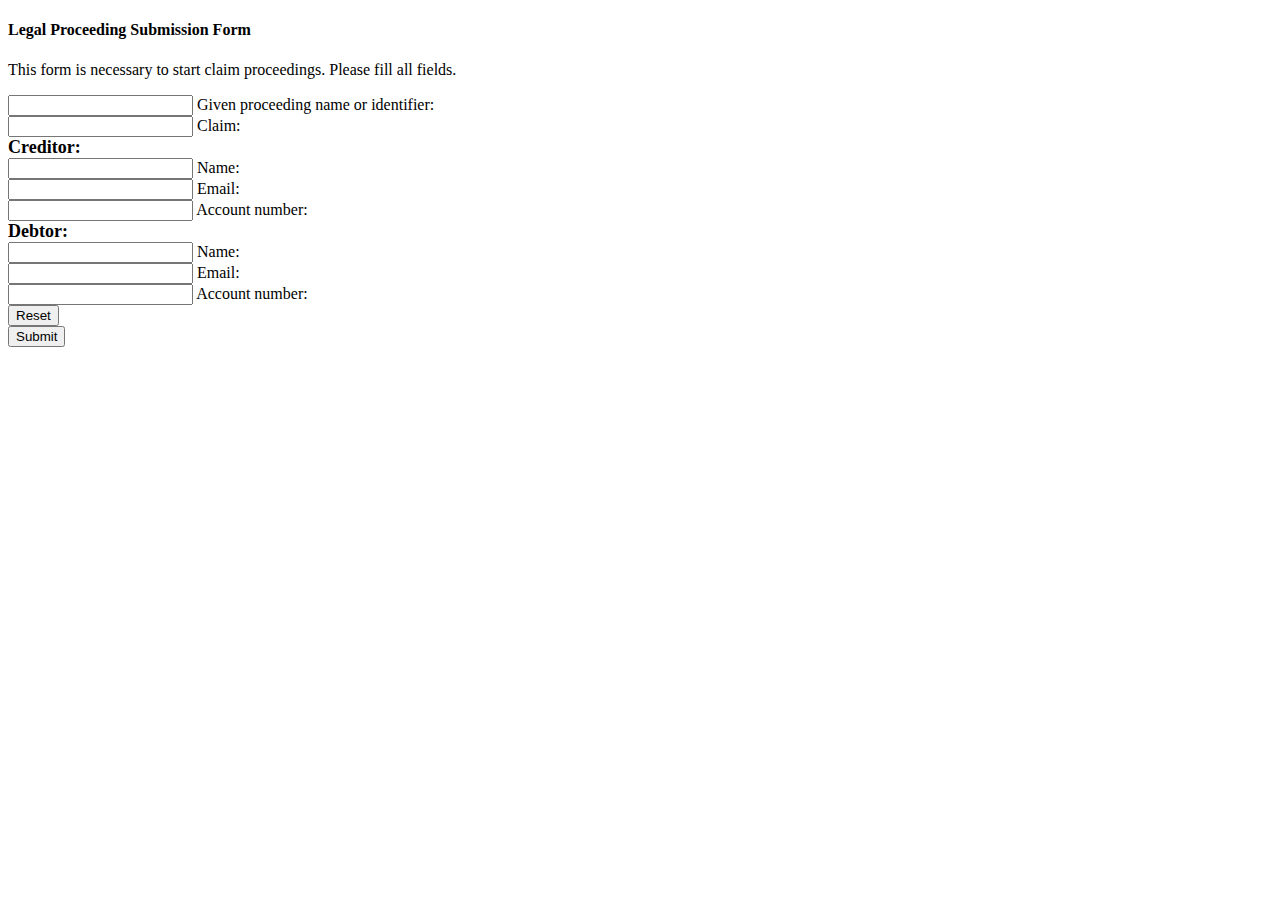
<file: src/main/resources/templates/proceedings-form.html>
<!DOCTYPE html>
<html lang="en" xmlns:th="http://www.thymeleaf.org">
<head>
    <meta charset="UTF-8">
    <title>Document Form</title>
    <th:block th:replace="fragments :: link-styles" th:remove="tag"/>
</head>
<body>
<th:block th:replace="fragments :: navigator" th:remove="tag"/>
<div class="container center-align">
    <div class="row card col-12 form-container ">
        <div class="col-md-12 row">
            <div class="col-md-9 left-align">
                <h4>Legal Proceeding Submission Form</h4>
            </div>
        </div>
        <div class="col-md-12 align-center">
            <form th:action="@{/legalproceedings/add}" method="post" th:object="${proceeding}">
                <div class="row col-12 form-container ">
                    <div class="row col-md-12">
                        <p>This form is necessary to start claim proceedings. Please fill all fields.</p>
                    </div>
                    <div class="d-flex flex-column col-md-12">
                        <div class="d-flex flex-row col-md-12">
                            <div class="d-flex input-field col-md-6">
                                <input id="document-name" type="text" class="validate" th:field="*{name}">
                                <label for="document-name">Given proceeding name or identifier:</label>
                            </div>
                            <div class="d-flex input-field col-md-6">
                                <input id="claim" type="number" step="0.01" class="validate" th:field="*{claim}">
                                <label for="claim">Claim:</label>
                            </div>
                        </div>
                    </div>
                    <div class="d-flex flex-column col-md-12">
                        <div class="d-flex flex-row col-md-12">
                            <label style="font-weight: bold; font-size: 18px;">Creditor:</label>
                        </div>
                        <div class="d-flex flex-row col-md-12">
                            <div class="d-flex input-field col-md-6">
                                <input id="creditorName" type="text" class="validate" th:field="*{creditorName}">
                                <label for="creditorName">Name:</label>
                            </div>
                            <div class="d-flex input-field col-md-6">
                                <input id="creditorEmail" type="email" class="validate" th:field="*{creditorEmail}">
                                <label for="creditorEmail">Email:</label>
                            </div>
                        </div>
                        <div class="d-flex flex-row col-md-12">
                            <div class="d-flex input-field col-md-12">
                                <input id="creditorAccountNumber" type="number" step="1" class="validate" th:field="*{creditorAccountNumber}">
                                <label for="creditorAccountNumber">Account number:</label>
                            </div>
                        </div>
                    </div>

                    <div class="d-flex flex-column col-md-12">
                        <div class="d-flex flex-row col-md-12">
                            <label style="font-weight: bold; font-size: 18px;">Debtor:</label>
                        </div>
                        <div class="d-flex flex-row col-md-12">
                            <div class="d-flex input-field col-md-6">
                                <input id="debtorName" type="text" class="validate" th:field="*{debtorName}">
                                <label for="debtorName">Name:</label>
                            </div>
                            <div class="d-flex input-field col-md-6">
                                <input id="debtorEmail" type="email" class="validate" th:field="*{debtorEmail}">
                                <label for="debtorEmail">Email:</label>
                            </div>
                        </div>
                        <div class="d-flex flex-row col-md-12">
                            <div class="d-flex input-field col-md-12">
                                <input id="debtorAccountNumber" type="number" step="1" class="validate" th:field="*{debtorAccountNumber}">
                                <label for="debtorAccountNumber">Account number:</label>
                            </div>
                        </div>
                    </div>
                    <div class="row col-md-12 form-button-row">
                        <div class="col-6">
                            <button type="reset" class="btn btn-warning col-12">Reset</button>
                        </div>
                        <div class="col-6">
                            <button type="submit" class="btn btn-primary col-12">Submit</button>
                        </div>
                    </div>
                </div>
            </form>
        </div>
    </div>
</div>
<th:block th:replace="fragments :: footer" th:remove="tag"/>
<th:block th:replace="fragments :: scripts" th:remove="tag"/>
<script>
    document.getElementById("creditorAccountNumber").addEventListener("keyup", checkCreditor);
    document.getElementById("creditorAccountNumber").addEventListener("keydown", checkCreditor);
    document.getElementById("debtorAccountNumber").addEventListener("keyup", checkDebtor);
    document.getElementById("debtorAccountNumber").addEventListener("keydown", checkDebtor);

    function testVal(value, elementName) {
        var regex = /^([a-z0-9]{5,})$/;
        if(regex.test(value)) {
            document.getElementById(elementName).classList.remove("valid");
            document.getElementById(elementName).classList.add("invalid");
        } else {
            document.getElementById(elementName).classList.remove("invalid");
            document.getElementById(elementName).classList.add("valid");
        }
    }

    function checkCreditor() {
        var val = document.getElementById("creditorAccountNumber").value;
        if(!val || !val.length) {
            return;
        }
        testVal(val, "creditorAccountNumber")
    }

    function checkDebtor() {
        var val = document.getElementById("debtorAccountNumber").value;
        if(!val || !val.length) {
            return;
        }
        testVal(val, "debtorAccountNumber")
    }
</script>
</body>
</html>
</file>
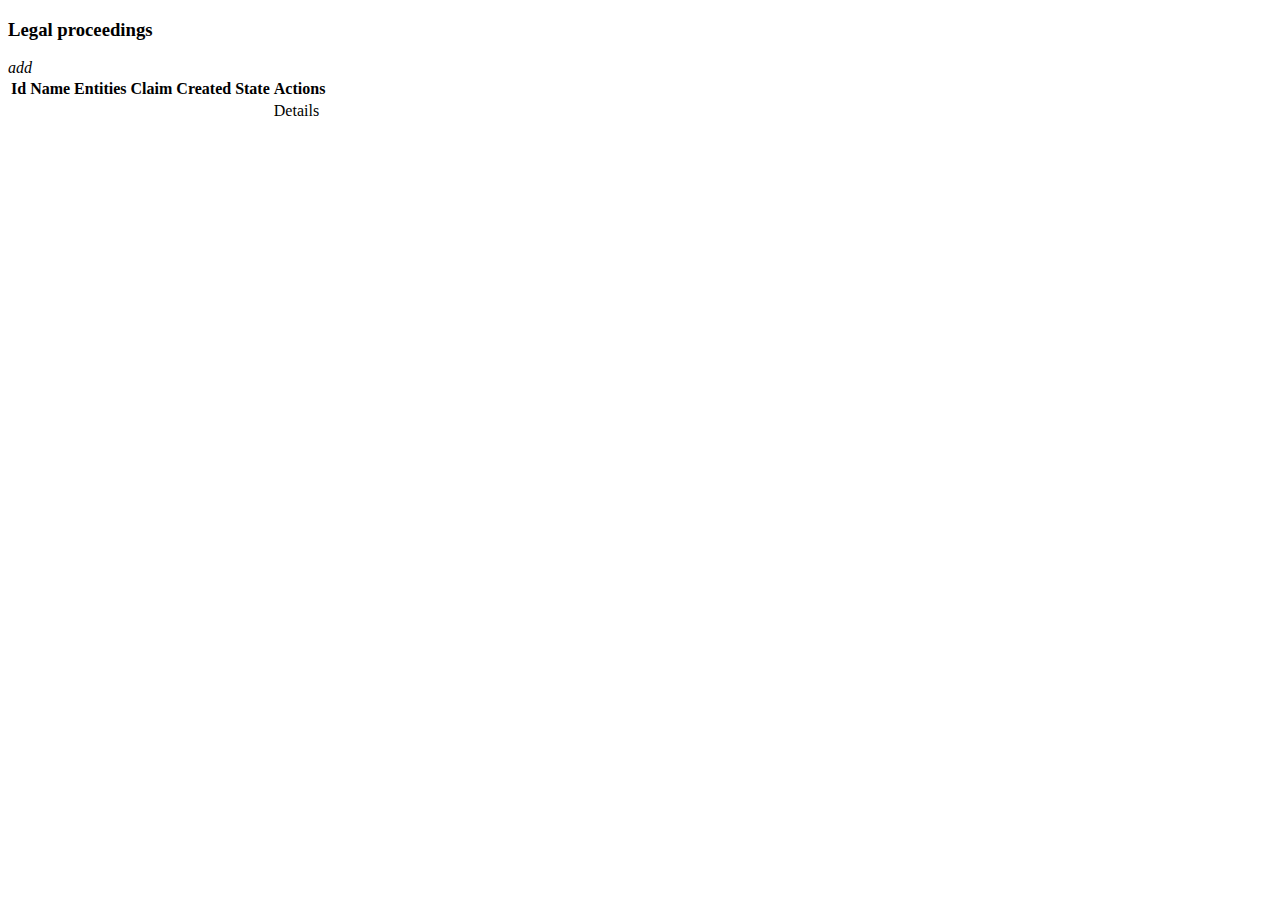
<file: src/main/resources/templates/proceedings-list.html>
<!DOCTYPE html>
<html lang="en" xmlns:th="http://www.thymeleaf.org">
<head>
    <meta charset="UTF-8">
    <title>Legal proceedings</title>
    <th:block th:replace="fragments :: link-styles" th:remove="tag"/>
</head>
<body>
<th:block th:replace="fragments :: navigator" th:remove="tag"/>
<div class="container center-align">
    <div class="row card col-12 form-container ">
        <div class="col-md-12 row">
            <div class="col-md-9 left-align">
                <h3>Legal proceedings</h3>
            </div>
            <div class="col-md-3 vert-center right-align">
                <a class="btn-floating btn-large waves-effect waves-light red vert-bottom"
                   th:href="@{/legalproceedings/add}">
                    <i class="material-icons">add</i>
                </a>
            </div>
        </div>
        <div class="col-md-12 align-center">
            <table>
                <thead>
                <tr>
                    <th>Id</th>
                    <th>Name</th>
                    <th>Entities</th>
                    <th>Claim</th>
                    <th>Created</th>
                    <th>State</th>
                    <th>Actions</th>
                </tr>
                </thead>
                <tbody>
                <tr th:each="legal_proceeding: ${proceedings}">
                    <td th:text="${legal_proceeding.getId()}"></td>
                    <td th:text="${legal_proceeding.getName()}"></td>
                    <td th:text="${legal_proceeding.getEntitiesNames()}"></td>
                    <td th:text="${legal_proceeding.getClaim()}"></td>
                    <td th:text="${legal_proceeding.getDateTimeCreated()}"></td>
                    <td th:text="${legal_proceeding.getState()}"></td>
                    <td>
                        <a th:href="@{'/legalproceedings/details/'+${legal_proceeding.getId()}}">Details</a>
                    </td>
                </tr>
                </tbody>
            </table>
        </div>
    </div>
</div>
<th:block th:replace="fragments :: footer" th:remove="tag"/>
<th:block th:replace="fragments :: scripts" th:remove="tag"/>
</body>
</html>
</file>
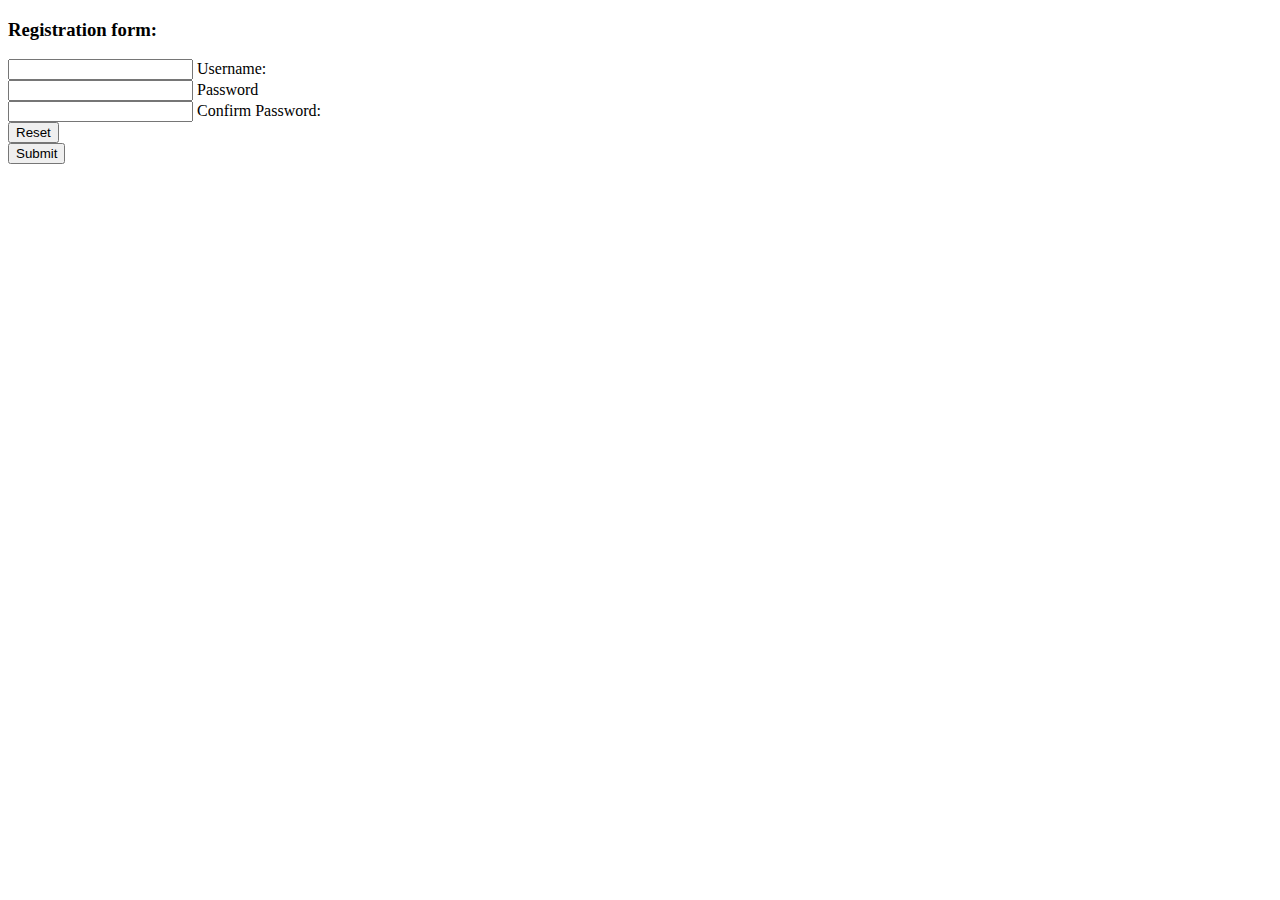
<file: src/main/resources/templates/registration-form.html>
<!DOCTYPE html>
<html lang="en" xmlns:th="http://www.thymeleaf.org">
<head>
    <meta charset="UTF-8">
    <title>Registration form</title>
    <th:block th:replace="fragments :: link-styles" th:remove="tag"/>
</head>
<body>
<th:block th:replace="fragments :: navigator" th:remove="tag"/>

<div class="container center-align">
    <form th:action="@{/register}" method="post" th:object="${newAccount}">
        <div class="row card col-12 form-container ">
            <div class="col-md-12 left-align">
                <h3>Registration form:</h3>
            </div>
            <div th:if="${errorMessage != null}" class="row col-md-12 form-input-row">
                <div class="col-md-12 alert alert-danger" th:text="${errorMessage}"></div>
            </div>
            <div class="row col-md-12 form-input-row">
                <div class="input-field offset-2 col-md-8">
                    <input id="username" type="text" class="validate" th:name="username">
                    <label for="username">Username:</label>
                </div>
            </div>
            <div class="row col-md-12 form-input-row">
                <div class="input-field offset-2 col-md-8">
                    <input id="password" type="password" class="validate" th:name="password">
                    <label for="password">Password</label>
                </div>
            </div>
            <div class="row col-md-12 form-input-row">
                <div class="input-field offset-2 col-md-8">
                    <input id="password-confirm" type="password" class="validate" th:name="password-confirm">
                    <label for="password-confirm">Confirm Password:</label>
                </div>
            </div>
            <div class="row col-md-12 form-button-row">
                <div class="col-6">
                    <button type="reset" class="btn btn-warning col-12">Reset</button>
                </div>
                <div class="col-6">
                    <button type="submit" class="btn btn-primary col-12">Submit</button>
                </div>
            </div>
        </div>
    </form>
</div>
<th:block th:replace="fragments :: footer" th:remove="tag"/>
<th:block th:replace="fragments :: scripts" th:remove="tag"/>
</body>
</html>
</file>
